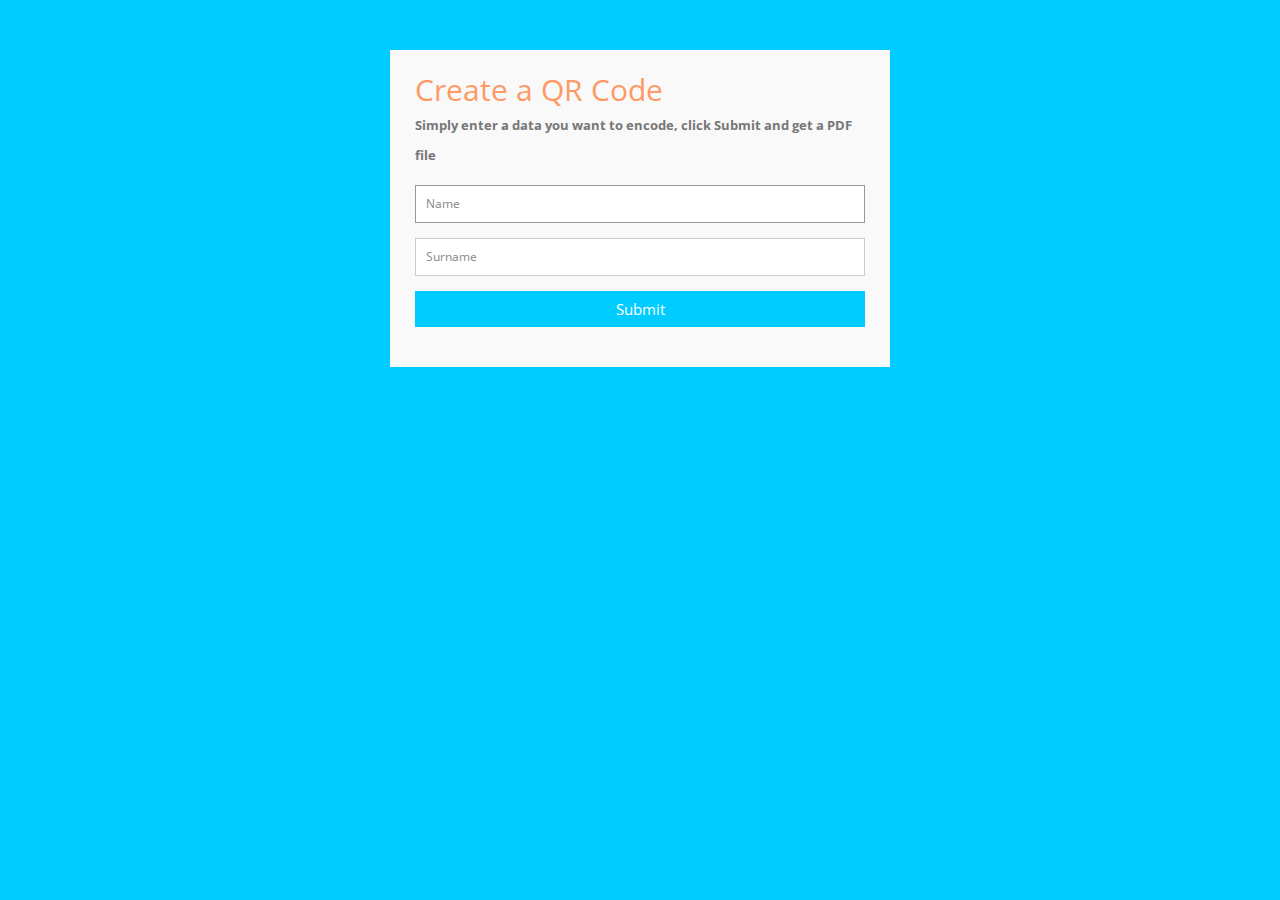
<file: views/index.html>
<!doctype html>
<html lang="en">
<head>
    <meta charset="UTF-8">
    <meta name="viewport"
          content="width=device-width, user-scalable=no, initial-scale=1.0, maximum-scale=1.0, minimum-scale=1.0">
    <meta http-equiv="X-UA-Compatible" content="ie=edge">
    <title>Create a QR Code</title>
    <link rel="stylesheet" href="/views/style.css">
</head>
<body>

    <div class="container">
        <form id="contact" action="" method="post">
          <h3>Create a QR Code</h3>
          <h4>Simply enter a data you want to encode, click Submit and get a PDF file</h4>
          <fieldset>
            <input placeholder="Name" type="text" name="name" tabindex="1" required autofocus>
          </fieldset>
            <fieldset>
                <input type="text" name="surname" placeholder="Surname">
            </fieldset>

          <fieldset>
            <button name="submit" type="submit" id="contact-submit" data-submit="...Sending">Submit</button>
          </fieldset>
        </form>
    </div>

</body>
</html>
</file>
<file: views/style.css>
@import url(https://fonts.googleapis.com/css?family=Open+Sans:400italic,400,300,600);

* {
	margin:0;
	padding:0;
	box-sizing:border-box;
	-webkit-box-sizing:border-box;
	-moz-box-sizing:border-box;
	-webkit-font-smoothing:antialiased;
	-moz-font-smoothing:antialiased;
	-o-font-smoothing:antialiased;
	font-smoothing:antialiased;
	text-rendering:optimizeLegibility;
}

body {
	font-family:"Open Sans", Helvetica, Arial, sans-serif;
	font-weight:300;
	font-size: 12px;
	line-height:30px;
	color:#777;
	background:#0CF;
}

.container {
	max-width:500px;
	width:100%;
	margin:0 auto;
	position:relative;
}

#contact input[type="text"], #contact input[type="email"], #contact input[type="tel"], #contact input[type="url"], #contact textarea, #contact button[type="submit"] { font:400 12px/16px "Open Sans", Helvetica, Arial, sans-serif; }

#contact {
	background:#F9F9F9;
	padding:25px;
	margin:50px 0;
}

#contact h3 {
	color: #F96;
	display: block;
	font-size: 30px;
	font-weight: 400;
}

#contact h4 {
	margin:5px 0 15px;
	display:block;
	font-size:13px;
}

fieldset {
	border: medium none !important;
	margin: 0 0 10px;
	min-width: 100%;
	padding: 0;
	width: 100%;
}

#contact input[type="text"], #contact input[type="email"], #contact input[type="tel"], #contact input[type="url"], #contact textarea {
	width:100%;
	border:1px solid #CCC;
	background:#FFF;
	margin:0 0 5px;
	padding:10px;
}

#contact input[type="text"]:hover, #contact input[type="email"]:hover, #contact input[type="tel"]:hover, #contact input[type="url"]:hover, #contact textarea:hover {
	-webkit-transition:border-color 0.3s ease-in-out;
	-moz-transition:border-color 0.3s ease-in-out;
	transition:border-color 0.3s ease-in-out;
	border:1px solid #AAA;
}

#contact textarea {
	height:100px;
	max-width:100%;
  resize:none;
}

#contact button[type="submit"] {
	cursor:pointer;
	width:100%;
	border:none;
	background:#0CF;
	color:#FFF;
	margin:0 0 5px;
	padding:10px;
	font-size:15px;
}

#contact button[type="submit"]:hover {
	background:#09C;
	-webkit-transition:background 0.3s ease-in-out;
	-moz-transition:background 0.3s ease-in-out;
	transition:background-color 0.3s ease-in-out;
}

#contact button[type="submit"]:active { box-shadow:inset 0 1px 3px rgba(0, 0, 0, 0.5); }

#contact input:focus, #contact textarea:focus {
	outline:0;
	border:1px solid #999;
}
::-webkit-input-placeholder {
 color:#888;
}
:-moz-placeholder {
 color:#888;
}
::-moz-placeholder {
 color:#888;
}
:-ms-input-placeholder {
 color:#888;
}
</file>
